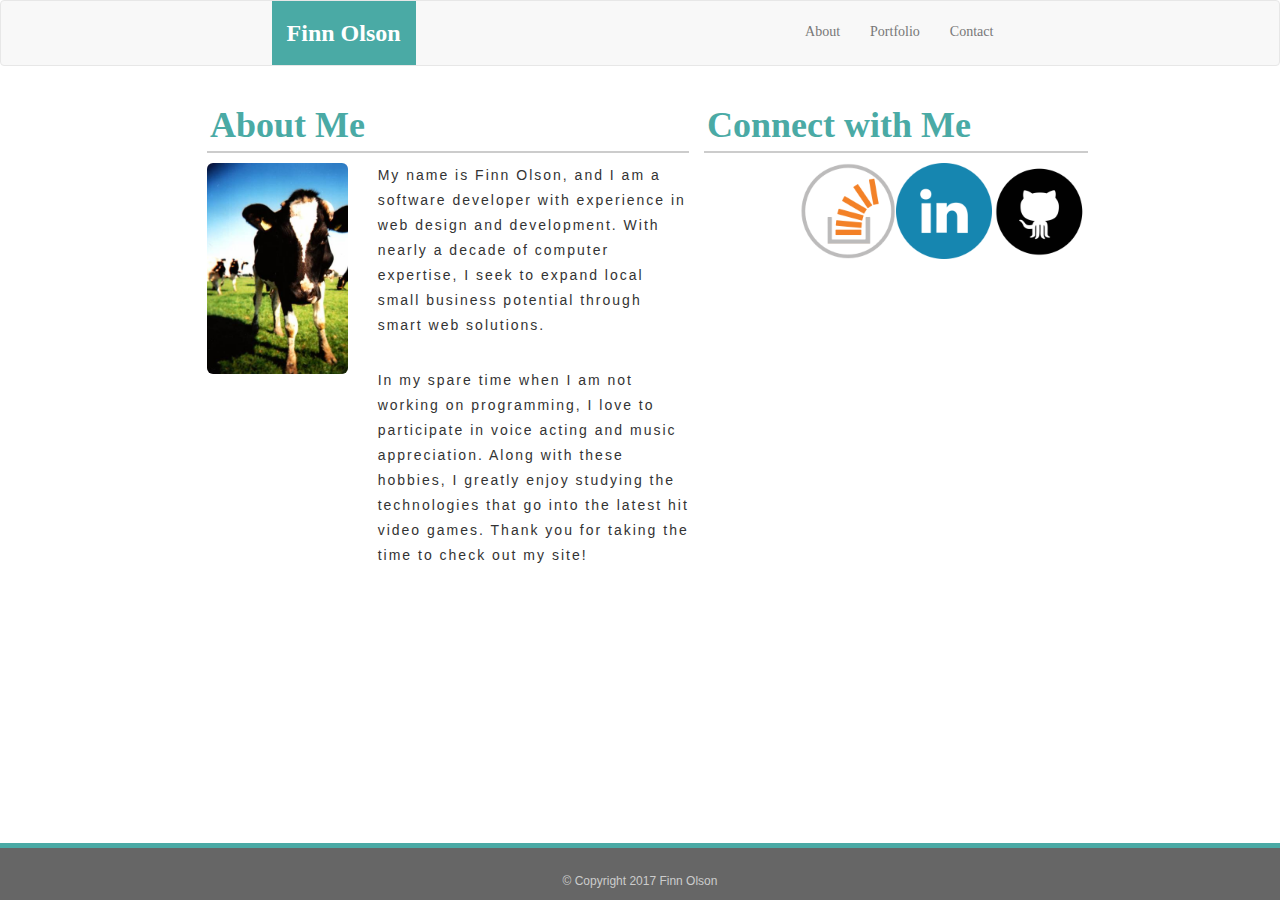
<file: index.html>
<!DOCTYPE html>
<html lang="en-us">
<head>
	<title>Bootstrap Portfolio</title>
	<meta charset="UTF-8">
	<link rel="stylesheet" href="https://maxcdn.bootstrapcdn.com/bootstrap/3.3.7/css/bootstrap.min.css">
	<script src="https://ajax.googleapis.com/ajax/libs/jquery/3.2.1/jquery.min.js"></script>
	<script src="https://maxcdn.bootstrapcdn.com/bootstrap/3.3.7/js/bootstrap.min.js"></script>
	<link rel="stylesheet" type="text/css" href="assets/css/style.css">
	<link rel="stylesheet" type="text/css" href="assets/css/style.css">
</head>
<body>

	<header>
	<nav class="navbar navbar-default">
	  <div class="container-fluid">
	    <div class="navbar-header">
	      <button type="button" class="navbar-toggle collapsed" data-toggle="collapse" data-target="#bs-example-navbar-collapse-1" aria-expanded="false">
	        <span class="sr-only">Toggle navigation</span>
	        <span class="icon-bar"></span>
	        <span class="icon-bar"></span>
	        <span class="icon-bar"></span>
	      </button>
	      <p class="navbar-text">Finn Olson</p>
	    </div>
	    <div class="collapse navbar-collapse" id="bs-example-navbar-collapse-1">
	      <ul class="nav navbar-nav navbar-right">
	        <li><a href="index.html">About</a></li>
	        <li><a href="portfolio.html">Portfolio</a></li>   
	        <li><a href="contact.html">Contact</a></li>  
	      </ul>
	    </div>
	  </div>
	</nav>
	</header>

	<section class="container bottomPadding">
		<div class="row">
			<div class="col-md-12">
				<h1>About Me</h1>
			</div>
		</div>
		<div class="row">
			<div class="col-md-4">
				<img class="img-rounded img-responsive center-block" src="assets/images/finnPlaceholder.jpg">
			</div>
			<div class="col-md-8">
						<p>My name is Finn Olson, and I am a software developer with experience in web design and development. With nearly a decade of computer expertise, I seek to expand local small business potential through smart web solutions.</p>
						<br>
						<p>In my spare time when I am not working on programming, I love to participate in voice acting and music appreciation. Along with these hobbies, I greatly enjoy studying the technologies that go into the latest hit video games. Thank you for taking the time to check out my site!</p>
			</div>
		</div>
	</section>

	<section class="sidebar">
		<div class="row">
			<div class="col-md-12">
				<h1>Connect with Me</h1>
			</div>
		</div>
		<div class="row">
			<div class="col-md-12">
				<a href="https://github.com/Koalacrisp" target="_blank"><img src="assets/images/github.png" alt="Github"></a>
				<a href="https://www.linkedin.com/in/finn-olson-53a7b9137" target="_blank"><img src="assets/images/linkedin.png" alt="Linkedin"></a>
				<a href="https://stackexchange.com/users/10476801/koalacrisp" target="_blank"><img src="assets/images/stack.png" alt="Stack"></a>
			</div>
		</div>
	</section>

	<footer>
		© Copyright 2017 Finn Olson
	</footer>


</body>
</html>
</file>
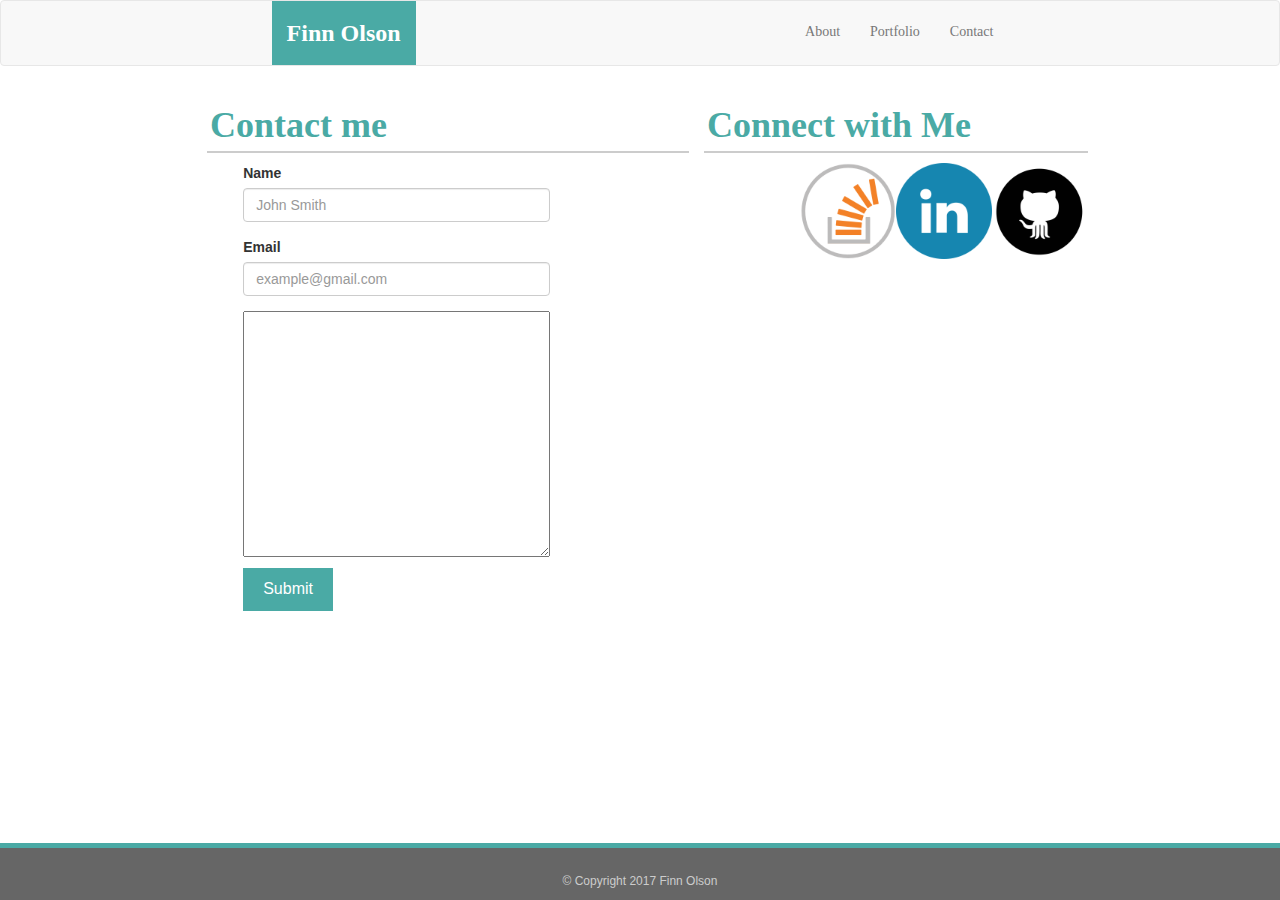
<file: contact.html>
<!DOCTYPE html>
<html lang="en-us">
<head>
	<title>Bootstrap Portfolio</title>
	<meta charset="UTF-8">
	<link rel="stylesheet" href="https://maxcdn.bootstrapcdn.com/bootstrap/3.3.7/css/bootstrap.min.css">
	<script src="https://ajax.googleapis.com/ajax/libs/jquery/3.2.1/jquery.min.js"></script>
	<script src="https://maxcdn.bootstrapcdn.com/bootstrap/3.3.7/js/bootstrap.min.js"></script>
	<link rel="stylesheet" type="text/css" href="assets/css/style.css">
	<link rel="stylesheet" type="text/css" href="assets/css/style.css">
</head>
<body>

	<header>
	<nav class="navbar navbar-default">
	  <div class="container-fluid">
	    <div class="navbar-header">
	      <button type="button" class="navbar-toggle collapsed" data-toggle="collapse" data-target="#bs-example-navbar-collapse-1" aria-expanded="false">
	        <span class="sr-only">Toggle navigation</span>
	        <span class="icon-bar"></span>
	        <span class="icon-bar"></span>
	        <span class="icon-bar"></span>
	      </button>
	      <p class="navbar-text">Finn Olson</p>
	    </div>
	    <div class="collapse navbar-collapse" id="bs-example-navbar-collapse-1">
	      <ul class="nav navbar-nav navbar-right">
	        <li><a href="index.html">About</a></li>
	        <li><a href="portfolio.html">Portfolio</a></li>   
	        <li><a href="contact.html">Contact</a></li>  
	      </ul>
	    </div>
	  </div>
	</nav>
	</header>

	<section class="container bottomPadding">
		<div class="row">
			<div class="col-md-12">
				<h1>Contact me</h1>
			</div>
		</div>
		<div class="row">
			<form>
  				<div class="form-group">
    				<label for="name">Name</label>
    				<input type="name" class="form-control" id="name" placeholder="John Smith">
 				</div>
  				<div class="form-group">
    				<label for="email">Email</label>
    				<input type="email" class="form-control" id="email" placeholder="example@gmail.com">
  				</div>
  				<div class="form-group">
    				<textarea name="message" rows="12"></textarea>
					<input type="submit" name="submit" class="button" value="Submit">
				</div>
			</form>
		</div>
	</section>

	<section class="sidebar">
		<div class="row">
			<div class="col-md-12">
				<h1>Connect with Me</h1>
			</div>
		</div>
		<div class="row">
			<div class="col-md-12">
				<a href="https://github.com/Koalacrisp" target="_blank"><img src="assets/images/github.png" alt="Github"></a>
				<a href="https://www.linkedin.com/in/finn-olson-53a7b9137" target="_blank"><img src="assets/images/linkedin.png" alt="Linkedin"></a>
				<a href="https://stackexchange.com/users/10476801/koalacrisp" target="_blank"><img src="assets/images/stack.png" alt="Stack"></a>
			</div>
		</div>
	</section>

	<footer>
		© Copyright 2017 Finn Olson
	</footer>


</body>
</html>
</file>
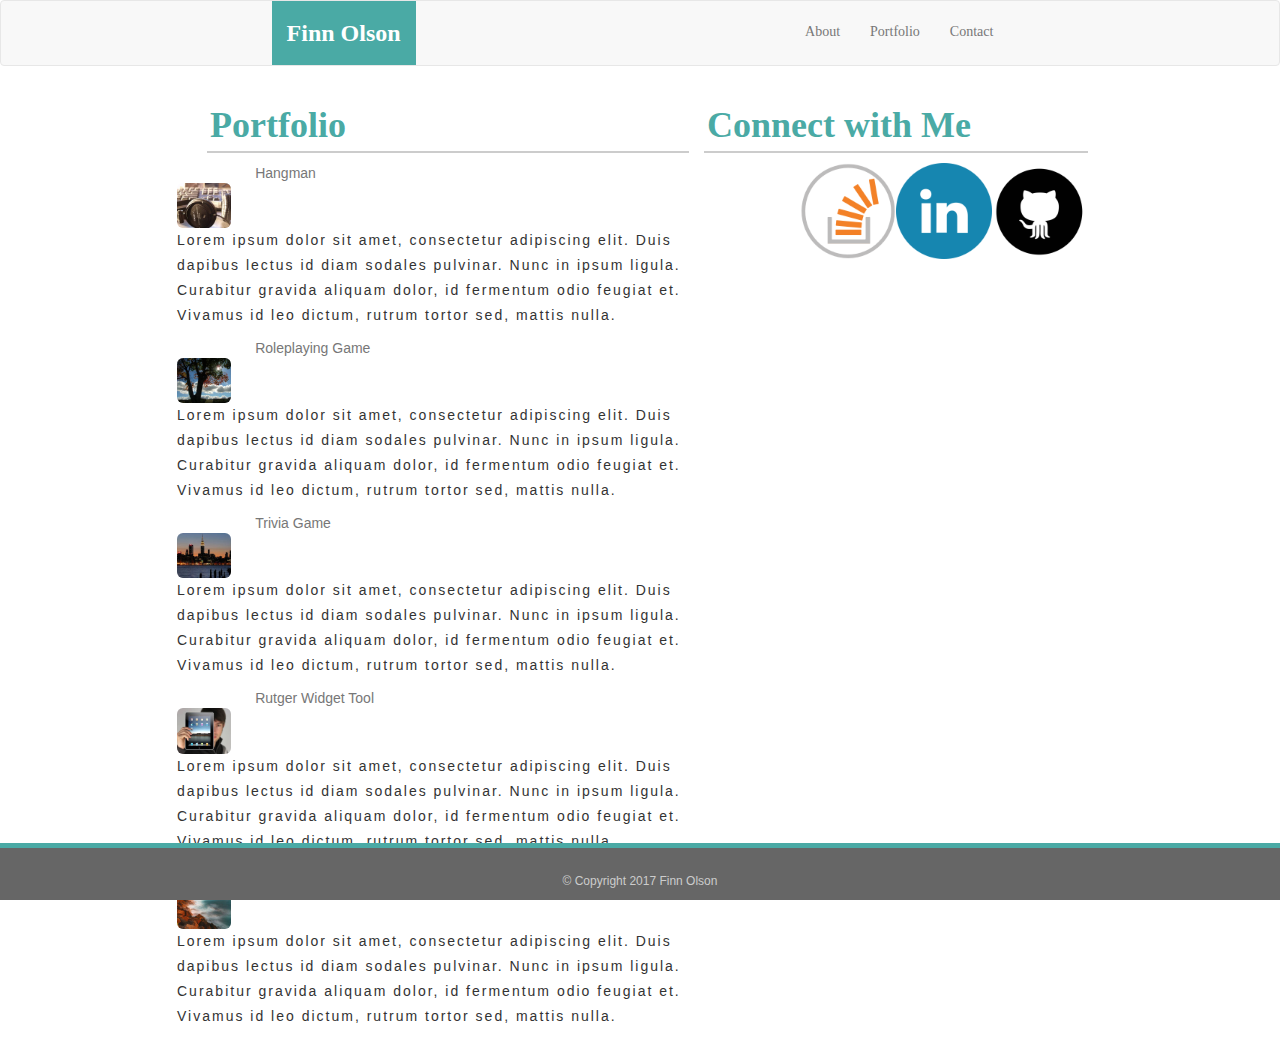
<file: portfolio.html>
<!DOCTYPE html>
<html lang="en-us">
<head>
	<title>Bootstrap Portfolio</title>
	<meta charset="UTF-8">
	<link rel="stylesheet" href="https://maxcdn.bootstrapcdn.com/bootstrap/3.3.7/css/bootstrap.min.css">
	<script src="https://ajax.googleapis.com/ajax/libs/jquery/3.2.1/jquery.min.js"></script>
	<script src="https://maxcdn.bootstrapcdn.com/bootstrap/3.3.7/js/bootstrap.min.js"></script>
	<link rel="stylesheet" type="text/css" href="assets/css/style.css">
	<link rel="stylesheet" type="text/css" href="assets/css/style.css">
</head>
<body>

	<header>
	<nav class="navbar navbar-default">
	  <div class="container-fluid">
	    <div class="navbar-header">
	      <button type="button" class="navbar-toggle collapsed" data-toggle="collapse" data-target="#bs-example-navbar-collapse-1" aria-expanded="false">
	        <span class="sr-only">Toggle navigation</span>
	        <span class="icon-bar"></span>
	        <span class="icon-bar"></span>
	        <span class="icon-bar"></span>
	      </button>
	      <p class="navbar-text">Finn Olson</p>
	    </div>
	    <div class="collapse navbar-collapse" id="bs-example-navbar-collapse-1">
	      <ul class="nav navbar-nav navbar-right">
	        <li><a href="index.html">About</a></li>
	        <li><a href="portfolio.html">Portfolio</a></li>   
	        <li><a href="contact.html">Contact</a></li>  
	      </ul>
	    </div>
	  </div>
	</nav>
	</header>

	<section class="container bottomPadding">
		<div class="row">
			<div class="col-md-12">
				<h1>Portfolio</h1>
			</div>
		</div>
		<div class="row">
			<div id="portImg">
				<div class="col-md-12">
					<a href="">Hangman</a>
				</div>
			<div class="row">
				<img class="img-rounded" src="assets/images/hangman.jpg">
					<p>Lorem ipsum dolor sit amet, consectetur adipiscing elit. Duis dapibus lectus id diam sodales pulvinar. Nunc in ipsum ligula. Curabitur gravida aliquam dolor, id fermentum odio feugiat et. Vivamus id leo dictum, rutrum tortor sed, mattis nulla.</p>
			</div>
			</div>
		</div>
		<div class="row">
			<div id="portImg">
				<div class="col-md-12">
					<a href="">Roleplaying Game</a>
				</div>
			<div class="row">
				<img class="img-rounded" src="assets/images/rpg.jpg">
					<p>Lorem ipsum dolor sit amet, consectetur adipiscing elit. Duis dapibus lectus id diam sodales pulvinar. Nunc in ipsum ligula. Curabitur gravida aliquam dolor, id fermentum odio feugiat et. Vivamus id leo dictum, rutrum tortor sed, mattis nulla.</p>
			</div>
			</div>
		</div>
		<div class="row">
			<div id="portImg">
				<div class="col-md-12">
					<a href="">Trivia Game</a>
				</div>
			<div class="row">
				<img class="img-rounded" src="assets/images/trivia.jpg">
					<p>Lorem ipsum dolor sit amet, consectetur adipiscing elit. Duis dapibus lectus id diam sodales pulvinar. Nunc in ipsum ligula. Curabitur gravida aliquam dolor, id fermentum odio feugiat et. Vivamus id leo dictum, rutrum tortor sed, mattis nulla.</p>
			</div>
			</div>
		</div>	
		<div class="row">
			<div id="portImg">
				<div class="col-md-12">
					<a href="">Rutger Widget Tool</a>
				</div>
			<div class="row">
				<img class="img-rounded" src="assets/images/rutger.jpg">
					<p>Lorem ipsum dolor sit amet, consectetur adipiscing elit. Duis dapibus lectus id diam sodales pulvinar. Nunc in ipsum ligula. Curabitur gravida aliquam dolor, id fermentum odio feugiat et. Vivamus id leo dictum, rutrum tortor sed, mattis nulla.</p>
			</div>
			</div>
		</div>
		<div class="row">
			<div id="portImg">
				<div class="col-md-12">
					<a href="">Rock Paper Scissors</a>
				</div>
			<div class="row">
				<img class="img-rounded" src="assets/images/rps.jpg">
					<p>Lorem ipsum dolor sit amet, consectetur adipiscing elit. Duis dapibus lectus id diam sodales pulvinar. Nunc in ipsum ligula. Curabitur gravida aliquam dolor, id fermentum odio feugiat et. Vivamus id leo dictum, rutrum tortor sed, mattis nulla.</p>
			</div>
			</div>
		</div>	
	</section>

	<section class="sidebar">
		<div class="row">
			<div class="col-md-12">
				<h1>Connect with Me</h1>
			</div>
		</div>
		<div class="row">
			<div class="col-md-12">
				<a href="https://github.com/Koalacrisp" target="_blank"><img src="assets/images/github.png" alt="Github"></a>
				<a href="https://www.linkedin.com/in/finn-olson-53a7b9137" target="_blank"><img src="assets/images/linkedin.png" alt="Linkedin"></a>
				<a href="https://stackexchange.com/users/10476801/koalacrisp" target="_blank"><img src="assets/images/stack.png" alt="Stack"></a>
			</div>
		</div>
	</section>

	<footer>
		© Copyright 2017 Finn Olson
	</footer>


</body>
</html>
</file>
<file: assets/css/style.css>
html, body {
	height: 100%;
}

.nav.navbar-nav.navbar-right a:link {
	color: #777777;
	text-decoration: none;
}

.nav.navbar-nav.navbar-right a:visited {
	color: #777777;
	text-decoration: none;
}

.nav.navbar-nav.navbar-right a:hover {
	color: #4aaaa5;
}

.container.bottomPadding {
	float: left;
	width: 40%;
	margin-left: 15%;
}

.container-fluid {
	width: 60%;
}

.navbar-header {
	background-color: #4aaaa5;
}

.navbar.navbar-default {
	font-family: "Georgia", Times, "Times New Roman", serif;
}

.navbar-toggle.collapsed {
	background-color: white;
}

.navbar-toggle {
	background-color: white;
	margin-top: 14px;
}

.navbar.navbar-default p {
	color: #ffffff;
	text-align: center;
	font-weight: bold;
	font-size: 24px;
}

.nav.navbar-nav.navbar-right {
	padding-top: 6px;
}

.col-md-12 h1 {
	font-family: "Georgia", Times, "Times New Roman", serif;
	font-weight: bold;
	color: #4aaaa5;
	border-bottom: solid 2px #cccccc;
	padding: 0 0 5px 3px;
}

.col-md-8 p {
	font-family: 'Arial', 'Helvetica Neue', Helvetica, sans-serif;
	line-height: 25px;
	letter-spacing: 2px;
}

.col-md-4 img { 
	margin-bottom: 2%;
}

.col-md-4 h1 {
	font-family: "Georgia", Times, "Times New Roman", serif;
	font-weight: bold;
	color: #4aaaa5;
	border-bottom: solid 2px #cccccc;
	padding: 0 0 5px 3px;
}

.sidebar {
	float: right;
	margin-right: 15%;
	margin-bottom: 15%;
}

.col-md-12 img {
	height: 25%;
	width: 25%;
    display: block;
	margin: auto;
	float: right;
}

.row h2 {
    background-color: #4aaaa5;
    color: #ffffff;
    text-align: center;
    position: absolute;
    top: 100px;
    width: 88.2%;
    padding: 15px;
    font-weight: bold;
    margin-bottom: 0;
    line-height: 15px;
    font-family: "Georgia", Times, "Times New Roman", serif;
}

.row h3 {
	background-color: #4aaaa5;
    color: #ffffff;
    text-align: center;
    position: absolute;
    top: 120px;
    width: 90%;
    padding: 15px;
    font-weight: bold;
    margin-bottom: 0;
    line-height: 30px;
    font-family: "Georgia", Times, "Times New Roman", serif;
}

.form-group {
	width: 60%;
	margin-left: 10%;
}

.button {
	background-color: #4aaaa5;
	color: white;
	border: none;
	padding: 10px 20px;
	font-size: 16px;
	margin-top: 2%;
}

#portImg img {
	height: 10%;
	width: 10%;
}

#portImg a {
	margin-left: 10%
}

#portImg a:link {
	color: #777777;
	text-decoration: none;
}

#portImg a:visited {
	color: #777777;
	text-decoration: none;
}

#portImg a:hover {
	color: #4aaaa5;
}

#portImg p {
	line-height: 25px;
	letter-spacing: 2px;
}

textarea {
	width: 100%;
}

footer {
	font-size: 12px;
	border-top: solid 5px #4aaaa5;
	background-color: #666666;
	text-align: center;
	color: #ccc;
	position: fixed;
	right: 0;
	bottom: 0;
	width: 100%;
	left: 0;
	padding: 1rem;
	padding-top: 25px;
}

@media screen and (max-width: 1200px min-width:988px) {
	.col-md-4 img { height: 75%;
				    width: 75%;
}
}

@media screen and (max-width: 988px) {
	.col-md-4 img { height: 50%;
				    width: 50%;
}
}

@media screen and (max-width: 988px) {
	.col-md-12 img { height: 15%;
				    width: 15%;
}
}
</file>
